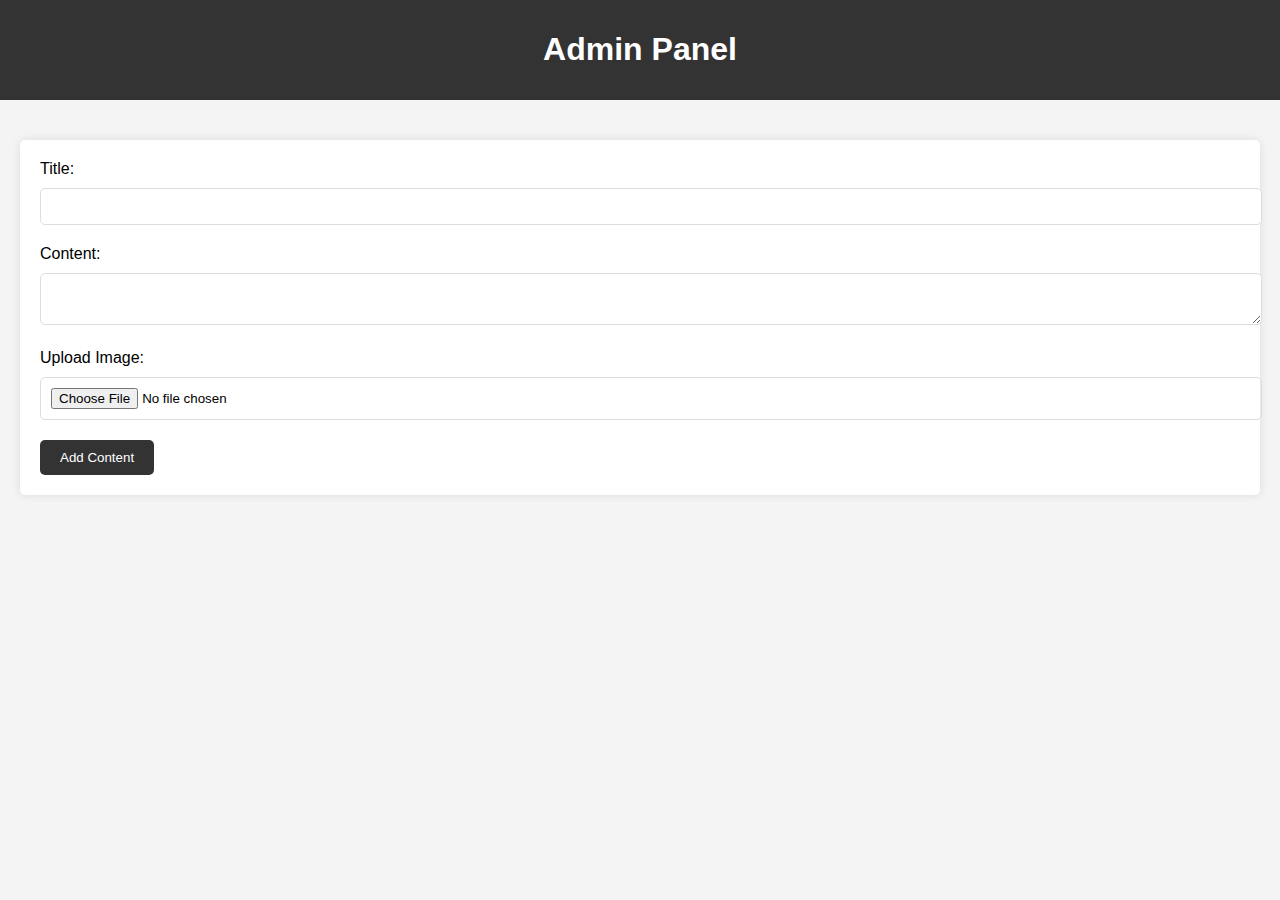
<file: admin.html>
<!DOCTYPE html>
<html lang="en">
<head>
    <meta charset="UTF-8">
    <meta name="viewport" content="width=device-width, initial-scale=1.0">
    <title>Admin Panel</title>
    <link rel="stylesheet" href="/css/admin.css">
</head>
<body>
    <header>
        <h1>Admin Panel</h1>
    </header>

    <main>
        <form action="addcontent.php" method="post" enctype="multipart/form-data">
            <label for="title">Title:</label>
            <input type="text" id="title" name="title" required>

            <label for="content">Content:</label>
            <textarea id="content" name="content" required></textarea>

            <label for="image">Upload Image:</label>
            <input type="file" id="image" name="image" accept="image/*" required>

            <button type="submit">Add Content</button>
        </form>
    </main>
</body>
</html>
</file>
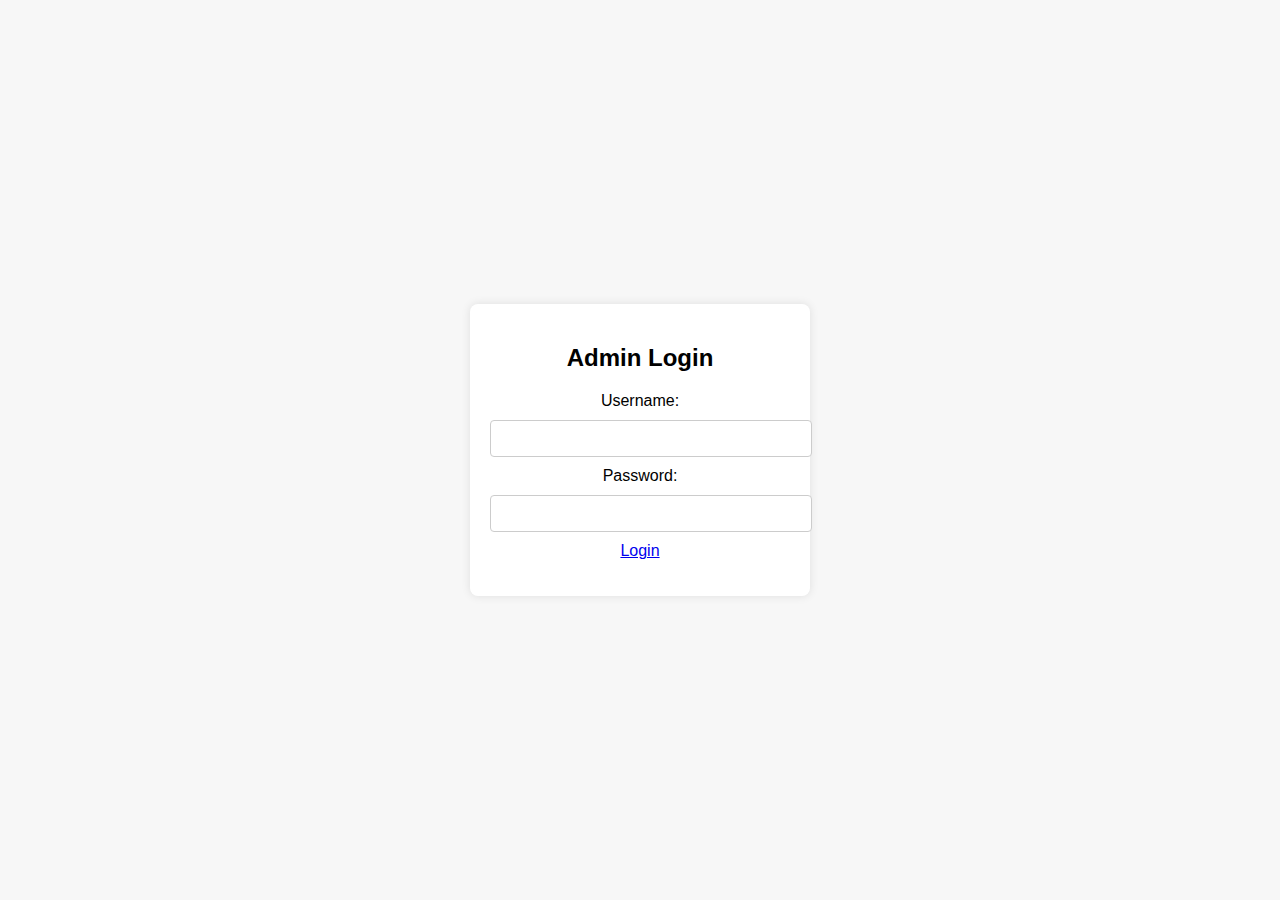
<file: login.html>
<!DOCTYPE html>
<html lang="en">
<head>
    <meta charset="UTF-8">
    <meta name="viewport" content="width=device-width, initial-scale=1.0">
    <title>Admin Login</title>
    <link rel="stylesheet" href="/css/login.css">
</head>
<body>
    <div class="login-container" id="login-container">
        <h2>Admin Login</h2>
        <form id="login-form">
            <label for="username">Username:</label>
            <input type="text" id="username" required>
            <label for="password">Password:</label>
            <input type="password" id="password" required>
            <a class="btn btn-primary" href="/admin.html" role="button">Login</a>
            <p id="error-message"></p>
        </form>
    </div>

    <div class="product-management" id="product-management" style="display:none;">
        <h2>Product Management</h2>
        <p>Welcome to the product management page!</p>
        <button id="logout">Logout</button>
    </div>

    <script src="script.js"></script>
</body>
</html>
</file>
<file: css/admin.css>
body {
    font-family: Arial, sans-serif;
    margin: 0;
    padding: 0;
    background-color: #f4f4f4;
}

header {
    background-color: #333;
    color: white;
    padding: 10px 0;
    text-align: center;
}

main {
    padding: 20px;
}

form {
    background-color: white;
    padding: 20px;
    margin-top: 20px;
    border-radius: 5px;
    box-shadow: 0 0 10px rgba(0, 0, 0, 0.1);
}

form label {
    display: block;
    margin-bottom: 10px;
}

form input[type="text"], form textarea, form input[type="file"] {
    width: 100%;
    padding: 10px;
    margin-bottom: 20px;
    border-radius: 5px;
    border: 1px solid #ddd;
}

form button {
    padding: 10px 20px;
    background-color: #333;
    color: white;
    border: none;
    border-radius: 5px;
    cursor: pointer;
}

form button:hover {
    background-color: #555;
}
</file>
<file: css/login.css>
body {
    font-family: Arial, sans-serif;
    background-color: #f7f7f7;
    display: flex;
    justify-content: center;
    align-items: center;
    height: 100vh;
    margin: 0;
}

.login-container, .product-management {
    background-color: white;
    padding: 20px;
    border-radius: 8px;
    box-shadow: 0px 0px 10px rgba(0, 0, 0, 0.1);
    text-align: center;
    width: 300px;
}

input[type="text"], input[type="password"] {
    width: 100%;
    padding: 10px;
    margin: 10px 0;
    border-radius: 4px;
    border: 1px solid #ccc;
}

button {
    width: 100%;
    padding: 10px;
    background-color: #5cb85c;
    color: white;
    border: none;
    border-radius: 4px;
    cursor: pointer;
}

button:hover {
    background-color: #4cae4c;
}

#error-message {
    color: red;
    margin-top: 10px;
}
</file>
